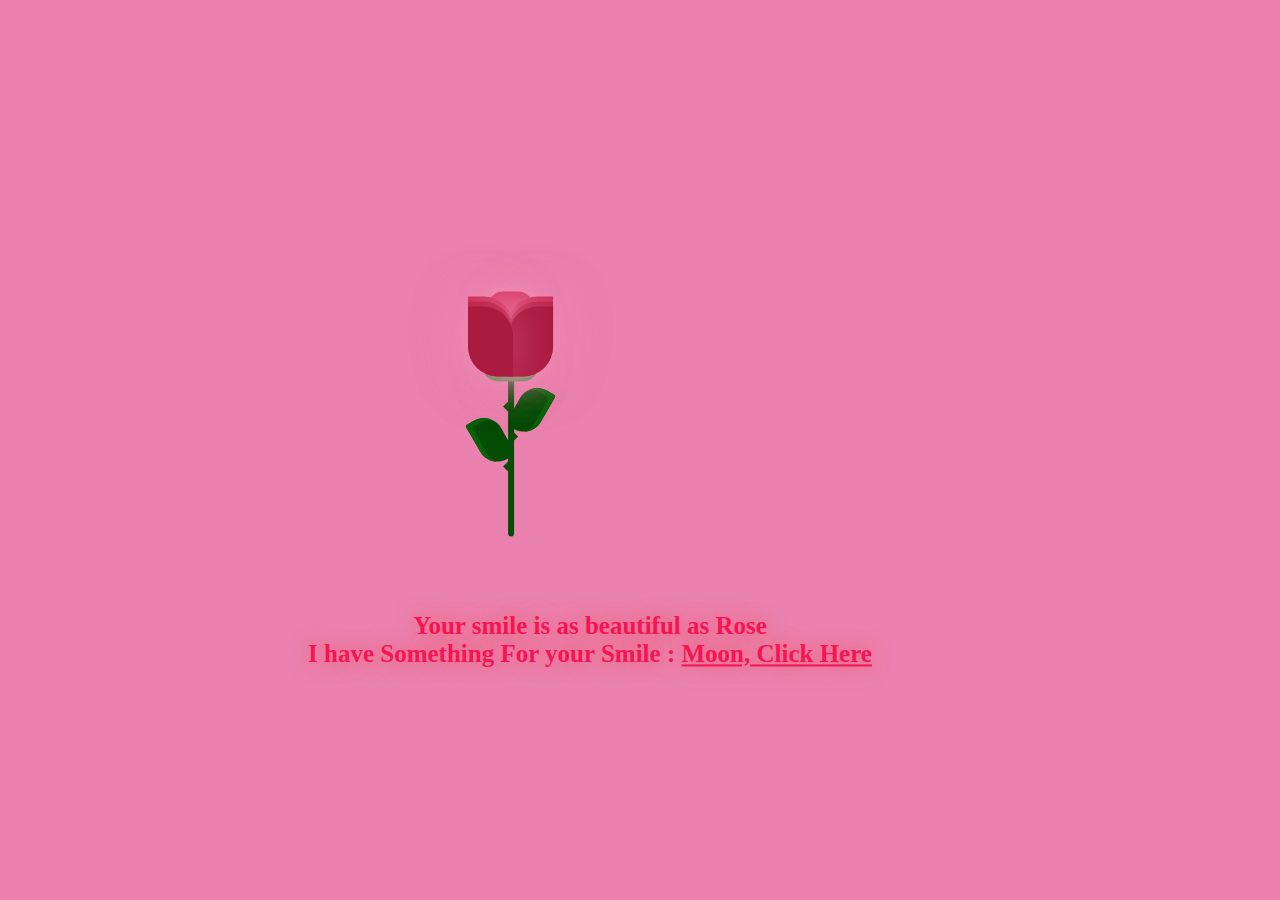
<file: index.html>
<!DOCTYPE html>
<html lang="en">

  <head>
    <meta charset="UTF-8" />
    <meta name="viewport" content="width=device-width, initial-scale=1.0" />
    <title>Surprise For You!</title>
    <link rel="stylesheet" href="style.css" />
  </head>

  <body>
    <div class="container">
      <div class="glass">
        <div class="shine"></div>
      </div>
      <div class="thorns">
        <div></div>
        <div></div>
        <div></div>
        <div></div>
      </div>
      <div class="leaves">
        <div></div>
        <div></div>
        <div></div>
        <div></div>
      </div>
      <div class="petals">
        <div></div>
        <div></div>
        <div></div>
        <div></div>
        <div></div>
        <div></div>
        <div></div>
      </div>
      <div class="text">
        <h2></h2> Your smile is as beautiful as Rose <br />
        I have Something For your Smile : <a href="new.html">Moon, Click Here</a></h2>
      </div>
    </div>
  </body>

</html>
</file>
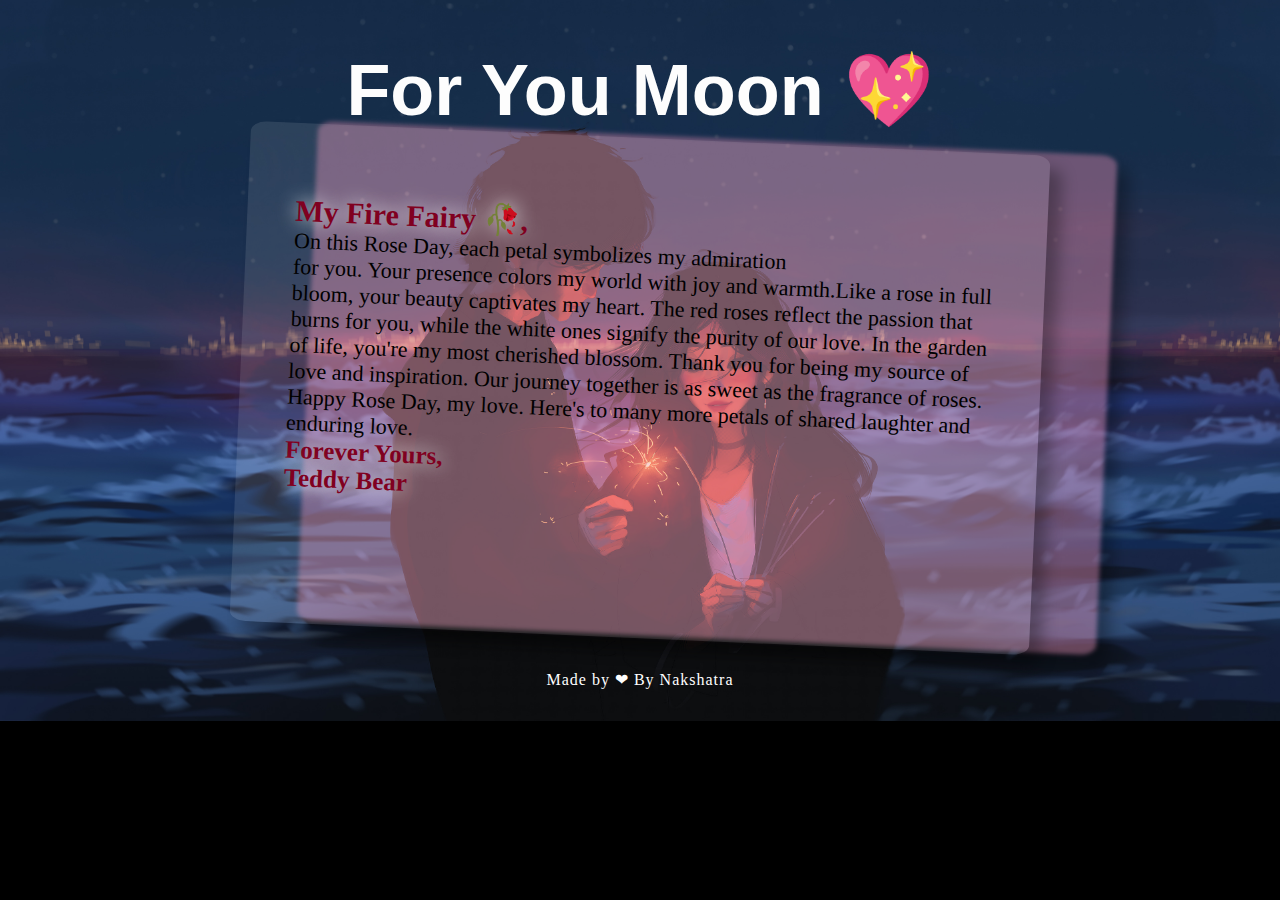
<file: new.html>
<!DOCTYPE html>
<html lang="en">
  <head>
    <meta charset="UTF-8" />
    <meta name="viewport" content="width=device-width, initial-scale=1.0" />
    <title>Happy Rose Day</title>
    <link rel="stylesheet" href="new.css" />
  </head>
  <body>
    <div class="wrap">
      <h1>For You Moon 💖</h1>
      <div class="postcard1"></div>
      <div class="postcard">
        <div class="letter"></div>
        <p>
          <span>My Fire Fairy 🥀,</span>
          <br />
          On this Rose Day, each petal symbolizes my admiration <br />for you.
          Your presence colors my world with joy and warmth.Like a rose in full
          bloom, your beauty captivates my heart. The red roses reflect the
          passion that burns for you, while the white ones signify the purity of
          our love. In the garden of life, you're my most cherished blossom.
          Thank you for being my source of love and inspiration. Our journey
          together is as sweet as the fragrance of roses. Happy Rose Day, my
          love. Here's to many more petals of shared laughter and enduring love.
          <br />
          <span class="ullu">
            Forever Yours,
            <br />
            Teddy Bear</span
          >
        </p>
        <!-- <div class="address">
          <img
            src="https://i.postimg.cc/9Xq7XyF2/Untold-Coding.png"
            class="mail_stamp"
          />
        </div> -->
      </div>
    </div>

    <footer>
      <p>Made by ❤ By Nakshatra</p>
    </footer>
  </body>
</html>
</file>
<file: style.css>
@import url('https://fonts.googleapis.com/css2?family=Love+Light&family=Noto+Sans:wght@500&display=swap');
body {
  height: 100%;
  width: 100%;
  background: #ea81ae;
  overflow: hidden;
  text-align: center;
  justify-content: center;
  font-family: 'Love Ya Like A Sister', cursive !important;
}

.container {
  position: absolute;
  left: 50%;
  top: 50%;
  transform: translate(-50%, -50%);
}

.rose{
  padding-right: 250px !important;
}

.glass {
  height: 350px;
  width: 200px;
}

.petals > div {
  position: absolute;
  background: #d52d58;
  width: 45px;
  height: 80px;
  top: 55px;
  transition: all 0.5s ease-out;
}
.petals > div:nth-child(1) {
  border-radius: 15px;
  box-shadow: 0px 0px 30px #f594b8;
  left: 80px;
  top: 60px;
  background: #d52d58;
}
.petals > div:nth-child(2),
.petals > div:nth-child(4),
.petals > div:nth-child(6) {
  background: #b81b43;
  left: 60px;
  border-radius: 0px 30px 0px 30px;
  transform-origin: bottom right;
}
.petals > div:nth-child(3),
.petals > div:nth-child(5),
.petals > div:nth-child(7) {
  background: #b81b43;
  left: 100px;
  border-radius: 30px 0px 30px 0px;
  transform-origin: bottom left;
}
.petals > div:nth-child(2) {
  z-index: 5;
  background: #ab1a3f;
  top: 75px;
  height: 70px;
  box-shadow: 0px 0px 50px rgba(245, 148, 184, 0.5);
  animation: bloom2 3s ease-in-out;
  animation-fill-mode: forwards;
}
.petals > div:nth-child(3) {
  z-index: 4;
  background: #ab1a3f;
  top: 75px;
  height: 70px;
  box-shadow: 0px 0px 50px rgba(245, 148, 184, 0.5);
  animation: bloom3 3s ease-in-out, glowing 2.5s ease-in-out infinite;
  animation-fill-mode: forwards;
}
.petals > div:nth-child(4) {
  z-index: 3;
  background: #b81b43;
  top: 70px;
  height: 75px;
  box-shadow: 0px 0px 50px rgba(245, 148, 184, 0.5);
  animation: bloom4 3s ease-in-out, glowing 2.5s ease-in-out infinite;
  animation-fill-mode: forwards;
}
.petals > div:nth-child(5) {
  z-index: 2;
  background: #b81b43;
  top: 70px;
  height: 75px;
  box-shadow: 0px 0px 50px rgba(245, 148, 184, 0.5);
  animation: bloom5 3s ease-in-out, glowing 2.5s ease-in-out infinite;
  animation-fill-mode: forwards;
}
.petals > div:nth-child(6) {
  z-index: 1;
  background: #c9204b;
  top: 65px;
  height: 70px;
  box-shadow: 0px 0px 50px rgba(245, 148, 184, 0.3);
  animation: bloom6 3s ease-in-out, glowing 2.5s ease-in-out infinite;
  animation-fill-mode: forwards;
}
.petals > div:nth-child(7) {
  z-index: 0;
  background: #c9204b;
  top: 65px;
  height: 70px;
  box-shadow: 0px 0px 50px rgba(245, 148, 184, 0.3);
  animation: bloom7 3s ease-in-out, glowing 2.5s ease-in-out infinite;
  animation-fill-mode: forwards;
}

.deadPetals > div {
  position: absolute;
  background: #d52d58;
  width: 20px;
  height: 15px;
  top: 120px;
  border-radius: 0px 30px 0px 30px;
  box-shadow: 0px 0px 30px rgba(245, 148, 184, 0.5);
  transition: all 0.5s ease-out;
}
.deadPetals > div:nth-child(1) {
  left: 80px;
  transform: rotate(-30deg);
  animation: falling 10s 4s ease-in-out infinite;
}
.deadPetals > div:nth-child(2) {
  left: 101px;
  transform: rotate(-30deg);
  animation: falling 20s 8s ease-in-out infinite;
}
.deadPetals > div:nth-child(3) {
  left: 79px;
  transform: rotate(-30deg);
  animation: falling 20s 12s ease-in-out infinite;
}
.deadPetals > div:nth-child(4) {
  left: 92px;
  transform: rotate(-30deg);
  animation: falling 20s 16s ease-in-out infinite;
}

.leaves > div:nth-last-child(1) {
  position: absolute;
  width: 55px;
  height: 30px;
  background: #338f37;
  top: 120px;
  left: 75px;
  border-radius: 100px;
}
.leaves > div:nth-child(1) {
  position: absolute;
  width: 6px;
  height: 210px;
  background: #054c05;
  top: 95px;
  left: 100px;
  border-radius: 0 0 100px 100px;
}
.leaves > div:nth-child(2) {
  position: absolute;
  width: 30px;
  height: 50px;
  top: 53px;
  border-radius: 5px 40px 20px 40px;
  background: #054c05;
  transform-origin: bottom;
  transform: rotate(-30deg);
  top: 180px;
  left: 80px;
  box-shadow: inset 5px 5px #066406;
}
.leaves > div:nth-child(3) {
  position: absolute;
  width: 30px;
  height: 50px;
  top: 53px;
  border-radius: 40px 5px 40px 20px;
  background: #054c05;
  transform-origin: bottom;
  transform: rotate(30deg);
  top: 150px;
  left: 95px;
  box-shadow: inset -5px 5px #066406;
}

.thorns > div {
  position: absolute;
  width: 0;
  height: 0;
  top: 140px;
}
.thorns > div:nth-child(odd) {
  border-top: 5px solid transparent;
  border-bottom: 5px solid transparent;
  border-left: 5px solid #054c05;
  left: 105px;
}
.thorns > div:nth-child(even) {
  border-top: 5px solid transparent;
  border-bottom: 5px solid transparent;
  border-right: 5px solid #054c05;
  left: 95px;
}
.thorns > div:nth-child(1) {
  top: 200px;
}
.thorns > div:nth-child(2) {
  top: 170px;
}
.thorns > div:nth-child(4) {
  top: 230px;
}

@keyframes bloom2 {
  50% {
    transform: rotate(-90deg);
    top: 200px;
    left: 100px;
  }
  100% {
    transform: rotate(-60deg);
    top: 252px;
    left: 50px;
    background: #71122a;
    box-shadow: 0px 0px 0px rgba(245, 148, 184, 0);
  }
}
@keyframes bloom3 {
  100% {
    transform: rotate(45deg);
  }
}
@keyframes bloom4 {
  100% {
    transform: rotate(-20deg);
  }
}
@keyframes bloom5 {
  100% {
    transform: rotate(20deg);
  }
}
@keyframes bloom6 {
  100% {
    transform: rotate(-5deg);
  }
}
@keyframes bloom7 {
  100% {
    transform: rotate(5deg);
  }
}
@keyframes glowing {
  50% {
    background: #d7365f;
    box-shadow: 0px 0px 60px #f594b8;
  }
}
@keyframes falling {
  20% {
    top: 335px;
    background: #9d193b;
    box-shadow: 0px 0px 0px rgba(245, 148, 184, 0);
  }
  100% {
    top: 335px;
    opacity: 0;
  }
}
.text {
  font-family: cursive;
  font-weight: 800;
  font-size: 25px;
  text-align: center;
  justify-content: center;
  color: rgb(245, 20, 84);
  text-shadow: 0 0 20px rgb(241, 94, 106);
  margin-left: -100px;
}
.text a {
  color: rgb(245, 20, 84);
}
.text a:hover {
  color: white;
  text-shadow: 0 0 20px rgb(235, 25, 42);
}
</file>
<file: new.css>
@import url("https://fonts.googleapis.com/css2?family=Great+Vibes&display=swap");
* {
  box-sizing: border-box;
}

body {
  font-family: "Varela Round", "Quicksand", sans-serif;
  background: url(background.jpg);
  background-size: cover;
  background-repeat: no-repeat;
  background-color: black;
  opacity: 230px;
}

.postcard {
  width: 800px;
  height: 500px;
  background: rgba(255, 255, 255, 0.101);

  margin: 0 auto;
  border-radius: 2%;
  display: flex;
  justify-content: space-between;
  padding: 3em;
  box-shadow: 0.8em 0.8em 15px rgba(0, 0, 0, 0.3);
  -ms-transform: rotate(2.5deg); /* IE 9 */
  -webkit-transform: rotate(2.5deg); /* Chrome, Safari, Opera */
  transform: rotate(2.5deg);
  -moz-transition: all 0.5s ease;
  -webkit-transition: all 0.5s ease;
  -o-transition: all 0.5s ease;
  transition: all 0.5s ease;
}

.postcard1 {
  width: 800px;
  height: 500px;
  background: #f594b862;
  position: absolute;
  left: 24%;
  -webkit-filter: blur(2px);
  z-index: -1;
  margin: 0 auto;
  border-radius: 2%;
  display: flex;
  justify-content: space-between;
  padding: 3em;
  box-shadow: 0.8em 0.8em 15px rgba(0, 0, 0, 0.3);
  -ms-transform: rotate(2.5deg); /* IE 9 */
  -webkit-transform: rotate(2.5deg); /* Chrome, Safari, Opera */
  transform: rotate(2.5deg);
  -moz-transition: all 0.5s ease;
  -webkit-transition: all 0.5s ease;
  -o-transition: all 0.5s ease;
  transition: all 0.5s ease;
}

h1 {
  text-align: center;
  font-size: 4.5em;
  color: #fdfdfd;
  margin-bottom: 5px;
}

/*animation*/
.postcard:hover,
.postcard:active,
.postcard:focus {
  -ms-transform: rotate(0deg); /* IE 9 */
  -webkit-transform: rotate(0deg); /* Chrome, Safari, Opera */
  transform: rotate(0deg);
  -moz-transition: all 0.5s ease;
  -webkit-transition: all 0.5s ease;
  -o-transition: all 0.5s ease;
  transition: all 0.5s ease;
}

.mail_stamp {
  width: 100px;
  float: right;
}

.push {
  margin-bottom: 1em;
  margin-top: 0.5em;
}

/*footer*/
footer {
  margin: 2em auto;
  text-align: center;
  font-family: "Varela Round", "Quicksand", sans-serif;
  color: white;
}

footer p {
  font-size: 1em;
  letter-spacing: 1px;
}
p span {
  font-size: 30px;
  font-weight: 600;
  text-shadow: 0 0 20px rgb(255, 255, 255);
  color: #800020;
}
p {
  font-size: 22px;
  font-family: cursive;
  font-weight: 540;
}
.ullu {
  font-size: 25px;

  text-shadow: 0 0 20px rgb(255, 255, 255);
}
</file>
